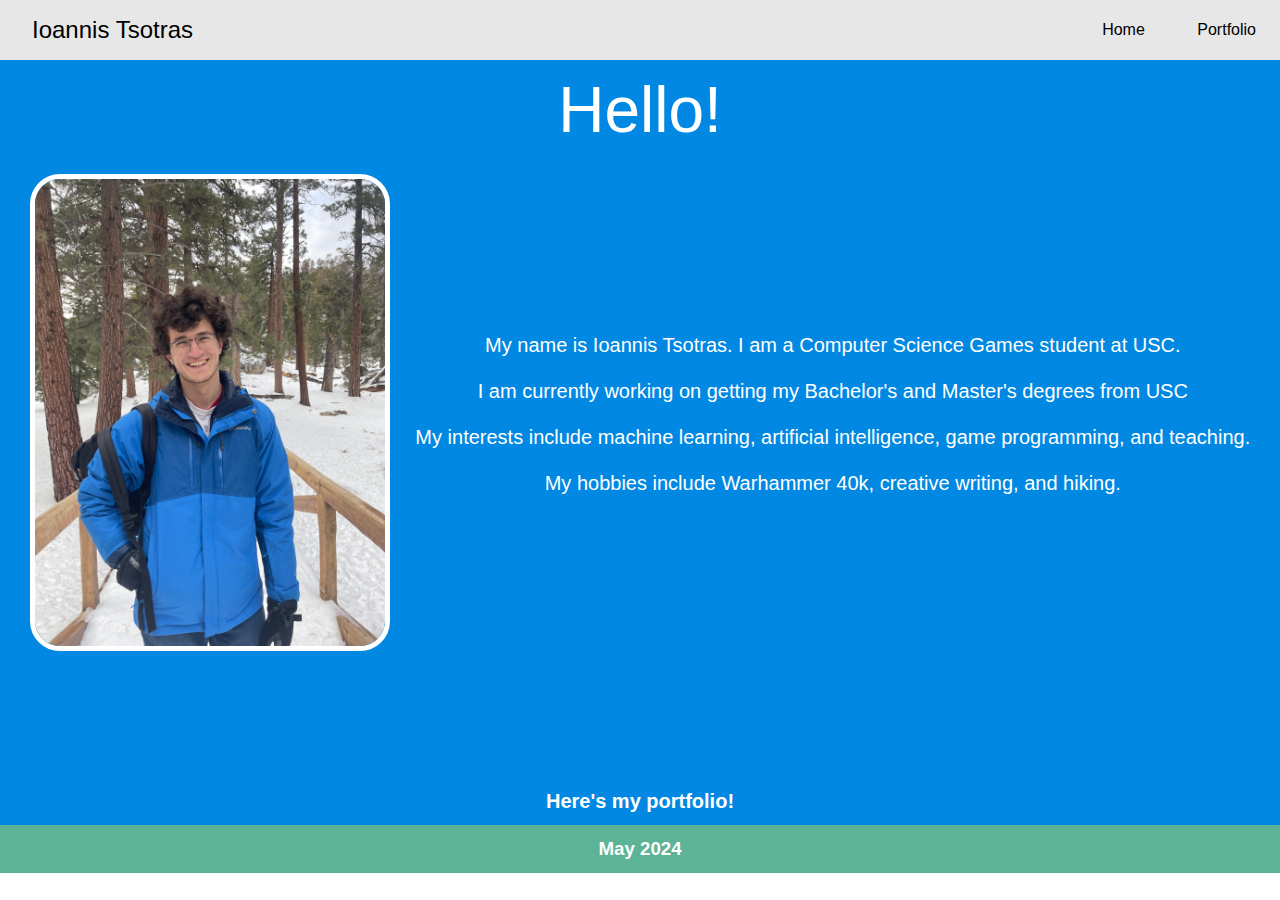
<file: index.html>
<!DOCTYPE html>
<html lang="en">
    <head>
        <meta charset="UTF-8">
        <meta name = "viewport" content = "width=device-width, initial-scale = 1.0" >
        <title>Ioannis Tsotras | Home Page</title>
        <link rel="stylesheet" href="style.css">
        <link rel="icon" type="image/png" href="images/flag-round-250.png">
    </head>
    <body>
        <nav>
            <div class = "myName">Ioannis Tsotras</div>
            <div class="myLinks">
                <a href="index.html">Home</a>
                <a href="portfolio.html">Portfolio</a>
                <!--<a href="contact.html">Contact</a>-->
            </div>
        </nav>

        <div id="header">
            <div class = "container">
                <div class="portfolioSection">
                    <div class="headerTitle">
                        <p>Hello!</p>
                    </div>
                    <div class = "portFlexbox">
                        <div class = "portHeadshot">
                            <img class = "portImage" src = "images/headshot.jpg">
                        </div>
                        
                        <div class = "portDescr">
                            <p>My name is Ioannis Tsotras. I am a Computer Science Games student at USC. </p>
                            <br>
                            <p>I am currently working on getting my Bachelor's and Master's degrees from USC</p>
                            <br>
                            <p>My interests include machine learning, artificial intelligence, game programming, and teaching.</p> <!--Interests-->
                            <br>
                            <p>My hobbies include Warhammer 40k, creative writing, and hiking.</p> <!--Hobbies-->
                        </div>
                    </div>
                </div>
                
                
            </div>
            

        </div>
        <div class = "Experience">
            <div class="container">
                <div class = "portDescr">
                    <a id="portfolio" href="portfolio.html">Here's my portfolio!</a>
                </div>
            </div>
            
        </div>

        <div class = "News"> 
            <div class="container">
                
                <h3>
                    May 2024
                </h3>
                
            </div>
        </div>
    </body>
</html>
</file>
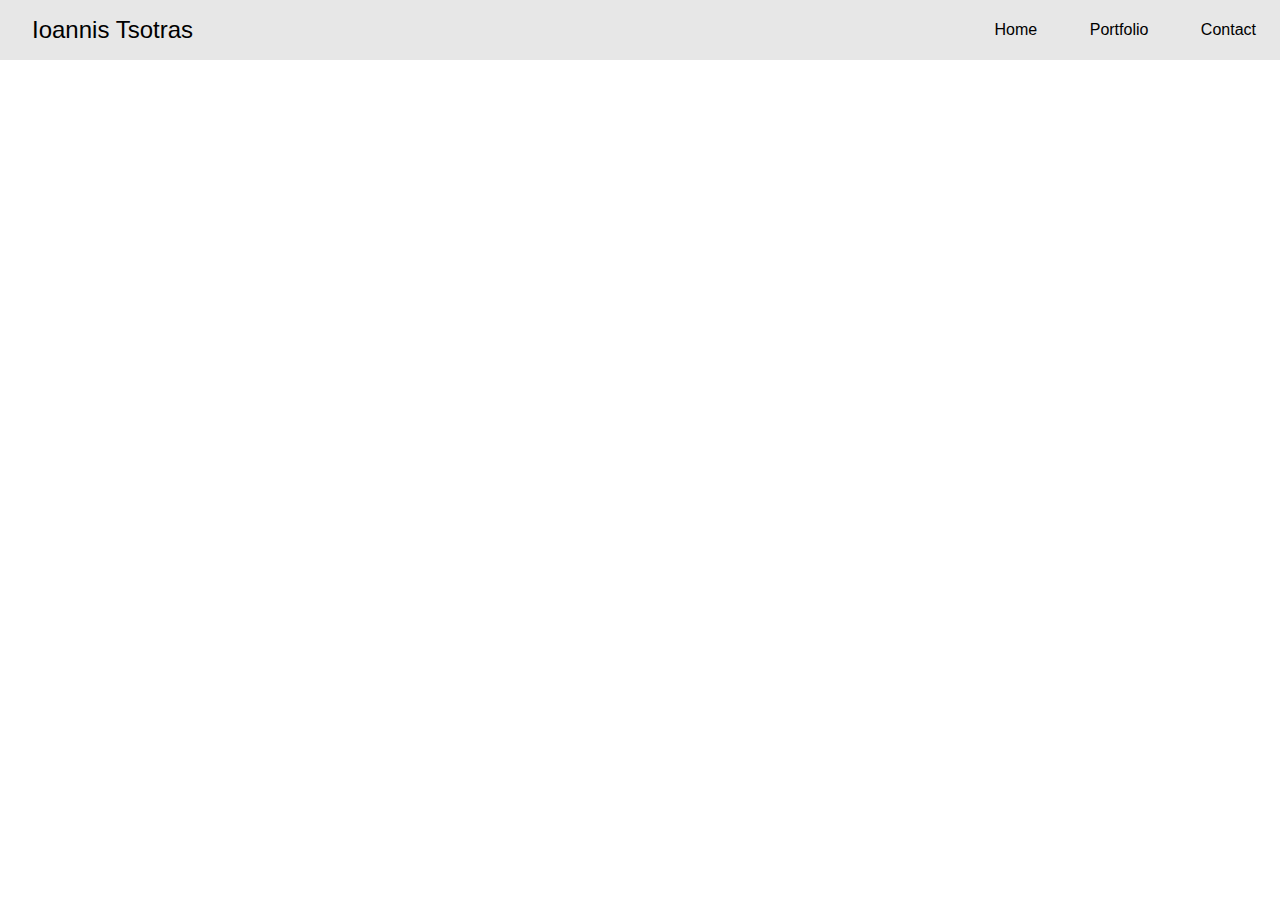
<file: contact.html>
<!DOCTYPE html>
<html lang="en">
    <head>
        <meta charset="UTF-8">
        <meta name = "viewport" content = "width=device-width, initial-scale = 1.0" >
        <title>Ioannis Tsotras | Contact Page</title>
        <link rel="stylesheet" href="style.css">
        <link rel="icon" type="image/png" href="images/flag-round-250.png">
    </head>
    <body>
        <nav>
            <div class = "myName">Ioannis Tsotras</div>
            <div class="myLinks">
                <a href="index.html">Home</a>
                <a href="portfolio.html">Portfolio</a>
                <a href="contact.html">Contact</a>
            </div>
        </nav>
        
    </body>
</html>
</file>
<file: style.css>
*{
    margin: 0;
    padding:0;
    font-family: 'Trebuchet MS', 'Lucida Sans Unicode', 'Lucida Grande', 'Lucida Sans', Arial, sans-serif, Tahoma, sans-serif;
    box-sizing: border-box;
}

nav{
    height : 60px;
    display: flex;
    background: #e7e7e7;
    justify-content: space-between;
    align-items: center;
}
.myName{
    font-size: 1.5rem;
    padding-left: 2rem;
}
nav a{
    text-decoration: none;
    color: #000;
    padding: 0 1.5rem;
}

#headshot{
    max-height: 30%;
    max-width: 30%;
}
#portfolio{
    text-decoration:none;
    color: white;
    font-weight:bold;
}
#portfolio:hover{
    color: lightblue;
}

#header{
    background-color: rgb(0, 136, 226);
    justify-content:center;
    display:flex;
}
.headerTitle{
    font-size: 4em;
}

.container{
    text-align:center;
    justify-content:center;
    display:flex;
    padding:1%;
    color:white;
}

.experienceSection{
    width: 60em;
}

.experienceSectionContent{
    display:flex;
    flex-direction:row;
    justify-content: center;
    align-content: space-between;
    align-items: center;
    max-width:100%;
    max-height: 20rem;
    gap:2%;
    text-overflow: ellipsis;
}

.experienceImage{
    margin-left: 2%;
    margin-right: 2%;
    width:22rem;
    max-height:22rem;
}


.projectDescription{
    max-width: 100em;
    min-width: 10em;
    height: 80%;
    padding: 20px 20px 20px 20px;
    margin-right: 2%;
    margin-left: 2%;
    
    
}
.expTitle{
    font-weight: bold;
    font-size: 1.25em;
}
.expTime{
    font-style:italic;
    font-size: 1.25em;
}
.expDesc{
    text-align:left;
    font-size: 1.25em;
}

.Projects{
    background-color:rgb(92, 179, 150);
}

.Experience{
    background-color: rgb(0, 136, 226);
}
.News{
    background-color:rgb(92, 179, 150);
}

.portDescr{
    font-size:1.25em;
}

.portFlexbox{
    display:flex;
    flex-direction:row;
    justify-content: center;
    align-content: space-between;
    align-items: center;
    width:100%;
    max-height: 80%;
    gap:2vw;
    text-overflow: ellipsis;
    padding-top:4vw;

}
.portfolioSection{
    width:100%;
    padding-bottom:7%;
    
}
.portImage{
    border-radius: 30px;
  border: 5px solid #ffffff;
  max-width:360px;

}

.links {
    
    display:flex;
    flex-direction: row;
    justify-content: center;
    gap:2%;
    background-color: rgb(0, 136, 226);
    
    padding-bottom: 20px;
    font-size: 1.5em;
    color:white;
}
.links a{
    text-decoration: none;
    color:white;
    
}
.links a img{
    height:1em;
    width:1em;
}

@media screen and (max-width: 1024px) {
    .expDesc {font-size: 1.25em;}
    .expTitle {font-size: 1.25em;}
    .expTime{font-size: 1.25em;}
    .portDescr{font-size: 1.25em;}
    .experienceImage{width:18rem;}
    .portImage{width:360px;}

}
    
@media screen and (max-width: 950px) {
    .expDesc {font-size: 1em;}
    .expTitle {font-size: 1em;}
    .expTime{font-size: 1em;}
    .portDescr{font-size: 1em;}
    .experienceImage{width:12rem;}
    .portFlexbox{flex-direction:column;}
    .portImage{width:300px;}
    
}
    
    
@media screen and (max-width: 650px) {
    .expDesc {font-size: .75em;}
    .expTitle {font-size: .75em;}
    .expTime{font-size: .75em;}
    .portDescr{font-size: .75em;}
    .experienceImage{width:6rem;}
    .portFlexbox{flex-direction:column;}
    .portImage{width:240px;}
    
    
}
    
@media screen and (max-width: 480px) {
    .expDesc {font-size: .225em;}
    .expTitle {font-size: .225em;}
    .expTime{font-size: .225em;}
    .portDescr{font-size: .225em;}
    .experienceImage{width:4rem;}
    .portImage{width:120px;}
    
    
}
</file>
